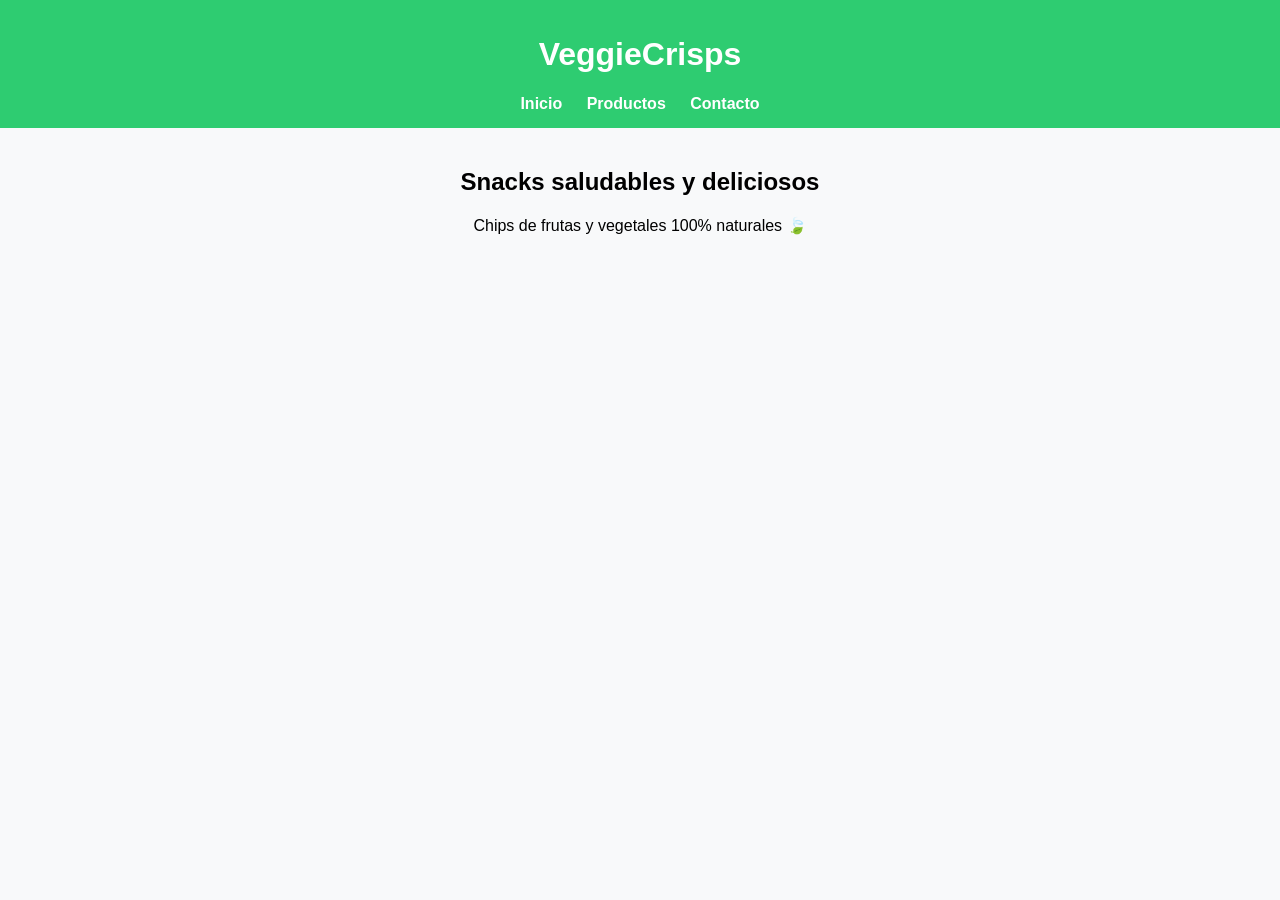
<file: index.html>
<!DOCTYPE html>
<html lang="es">
<head>
  <meta charset="UTF-8">
  <title>VeggieCrisps</title>
  <link rel="stylesheet" href="styles.css">
</head>
<body>

<header>
  <h1>VeggieCrisps</h1>
  <nav>
    <a href="index.html">Inicio</a>
    <a href="productos.html">Productos</a>
    <a href="contacto.html">Contacto</a>
  </nav>
</header>

<main>
  <h2>Snacks saludables y deliciosos</h2>
  <p>Chips de frutas y vegetales 100% naturales 🍃</p>
</main>

</body>
</html>
</file>
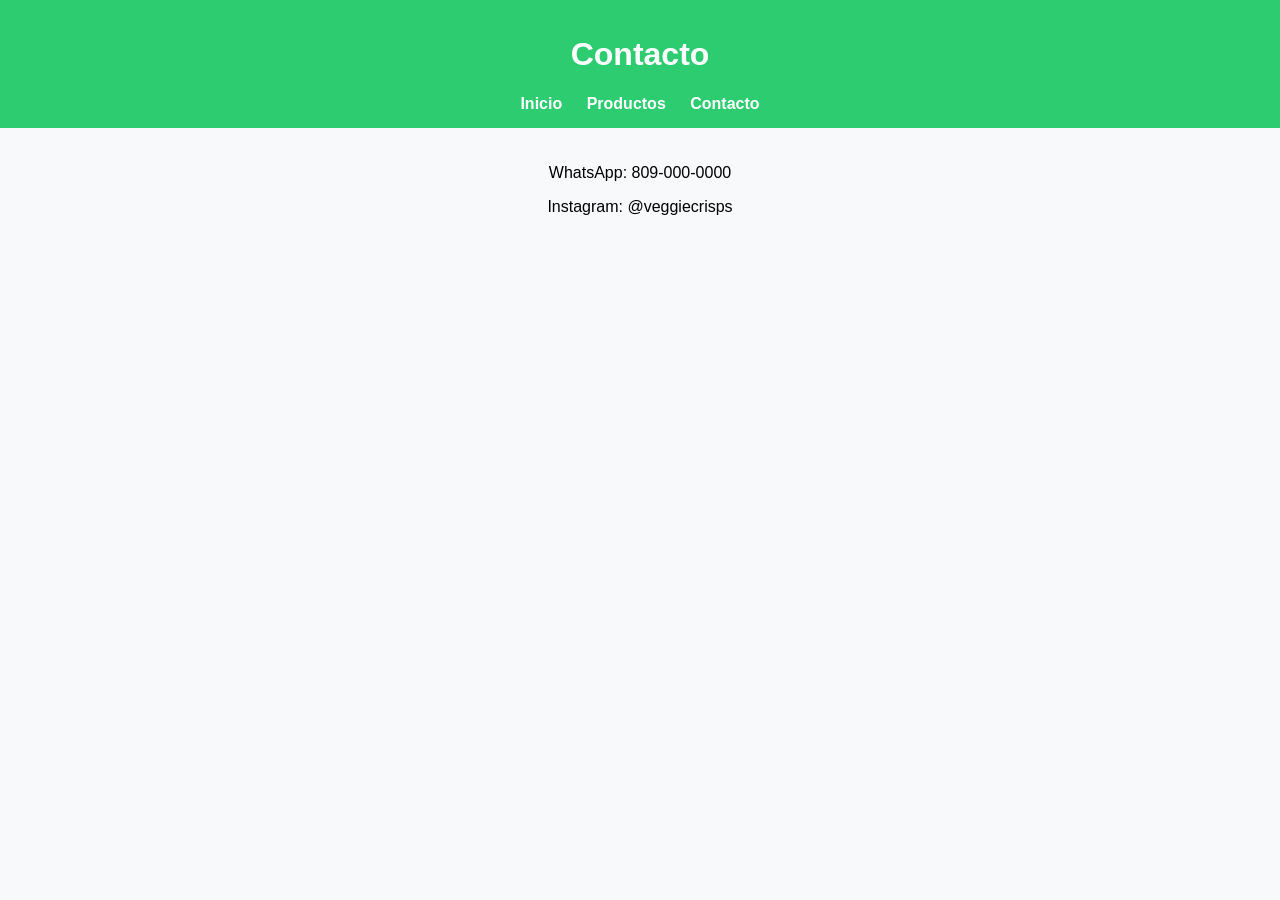
<file: contacto.html>
<!DOCTYPE html>
<html lang="es">
<head>
  <meta charset="UTF-8">
  <title>Contacto</title>
  <link rel="stylesheet" href="styles.css">
</head>
<body>

<header>
  <h1>Contacto</h1>
  <nav>
    <a href="index.html">Inicio</a>
    <a href="productos.html">Productos</a>
    <a href="contacto.html">Contacto</a>
  </nav>
</header>

<main>
  <p>WhatsApp: 809-000-0000</p>
  <p>Instagram: @veggiecrisps</p>
</main>

</body>
</html>
</file>
<file: styles.css>
body {
  font-family: Arial;
  margin: 0;
  background: #f8f9fa;
}

header {
  background: #2ecc71;
  color: white;
  text-align: center;
  padding: 15px;
}

nav a {
  margin: 10px;
  color: white;
  text-decoration: none;
  font-weight: bold;
}

main {
  padding: 20px;
  text-align: center;
}

.contenedor {
  display: flex;
  justify-content: center;
  gap: 20px;
  flex-wrap: wrap;
}

.producto {
  background: white;
  padding: 15px;
  width: 200px;
  border-radius: 15px;
  box-shadow: 0 5px 15px rgba(0,0,0,0.1);
}

.producto img {
  width: 100%;
  border-radius: 10px;
}

button {
  background: #2ecc71;
  color: white;
  border: none;
  padding: 10px;
  border-radius: 10px;
  margin-top: 10px;
}

button:hover {
  background: #27ae60;
}
</file>
